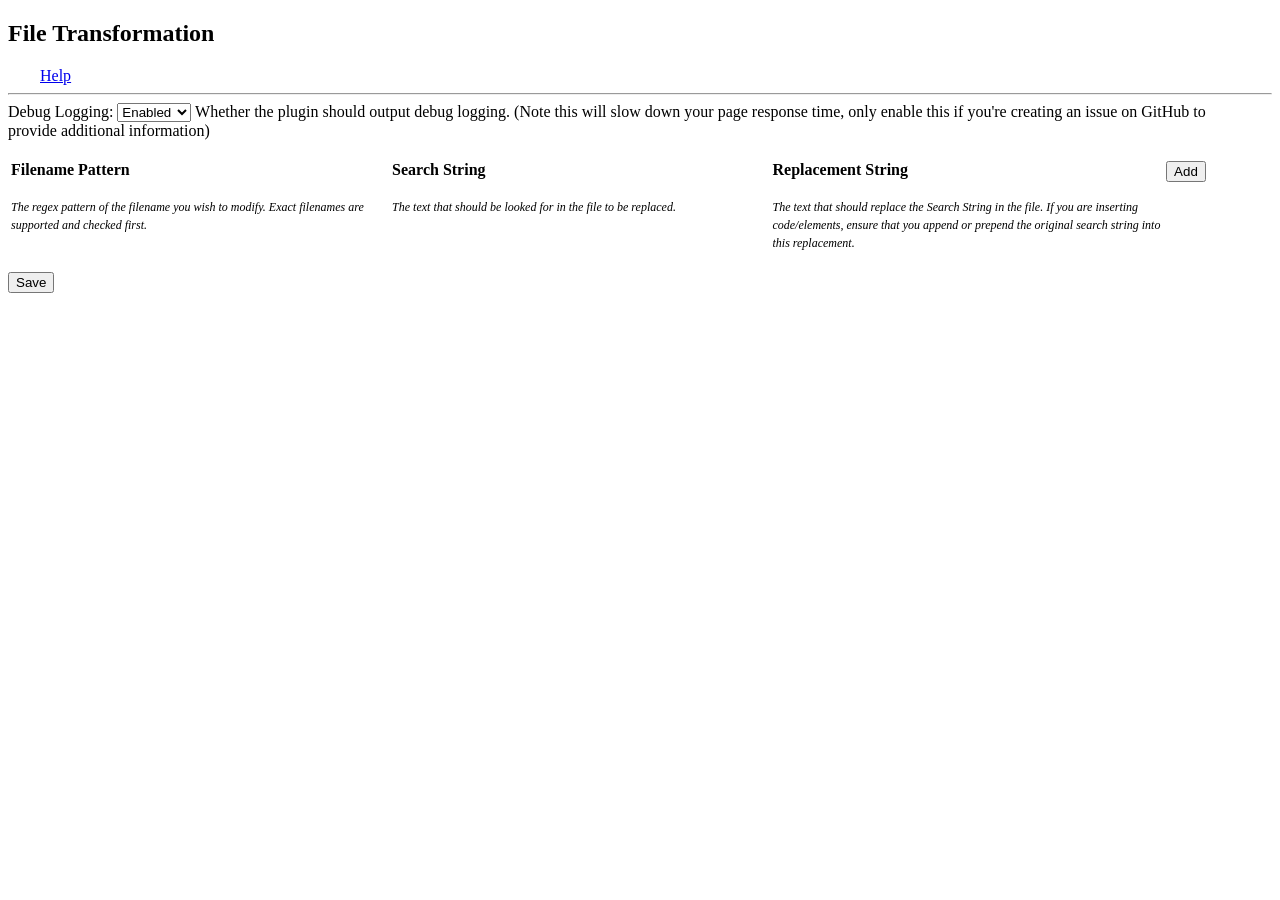
<file: jellyfin-plugin-file-transformation-main/Jellyfin.Plugin.FileTransformation/Configuration/config.html>
﻿<!DOCTYPE html>
<html lang="en" xmlns="http://www.w3.org/1999/html">
<head>
    <title>File Transformation</title>
</head>
<body>
<div data-role="page" id="fileTransformationConfigurationPage" class="page type-interior pluginConfigurationPage fullWidthContent">
    <div class="content-primary">
        <div class="verticalSection">
            <div class="sectionTitleContainer">
                <h2 class="sectionTitle">File Transformation</h2>
                <a is="emby-linkbutton" class="raised raised-mini" style="margin-left: 2em;" target="_blank"
                   href="https://github.com/IAmParadox27/jellyfin-plugin-file-transformation">
                    <i class="md-icon button-icon button-icon-left secondaryText"></i>
                    <span>Help</span>
                </a>
            </div>
        </div>
        <hr class="solid">

        <!-- Might need to revisit the 95% here to make it responsive --> 
        <form class="fileTransformationConfigurationForm" style="max-width: 95%">
            <div id="configurationWrapper">
                <div class="inputContainer">
                    <span>Debug Logging: </span>
                    <select is="emby-select" class="emby-select-withcolor emby-select" data-id="debugLoggingSelect">
                        <option value="Enabled">Enabled</option>
                        <option value="Disabled">Disabled</option>
                    </select>
                    <span>Whether the plugin should output debug logging. (Note this will slow down your page response time, only enable this if you're creating an issue on GitHub to provide additional information)</span>
                </div>
            </div>
            <br />
            <table>
                <thead>
                    <tr>
                        <th style="vertical-align: top;width: 33%;text-align: left;">Filename Pattern<br/><br /><span style="font-size: 75%; font-weight: normal; font-style: italic;">The regex pattern of the filename you wish to modify. <i>Exact filenames are supported and checked first.</i></span></th>
                        <th style="vertical-align: top;width: 33%;text-align: left;">Search String<br/><br/><span style="font-size: 75%; font-weight: normal; font-style: italic;">The text that should be looked for in the file to be replaced.</span></th>
                        <th style="vertical-align: top;width: 34%;text-align: left;">Replacement String<br/><br/><span style="font-size: 75%; font-weight: normal; font-style: italic;">The text that should replace the Search String in the file.  If you are inserting code/elements, ensure that you append or prepend the original search string into this replacement.</span></th>
                        <th style="vertical-align: top;text-align: right;"><button is="emby-button" id="add-custom-button" type="button" class="raised button-submit block">Add</button></th>
                    </tr>
                </thead>
                <tbody id="configs-host"></tbody>
            </table>
            <br />
            <button id="saveConfig" is="emby-button" type="submit" class="raised button-submit block">
                <span>Save</span>
            </button>
        </form>
    </div>
    <template id="pluginConfiguredTransformationTemplate">
        <tr>
            <td style="vertical-align: top">
                <input class="emby-input" type="text" data-id="txtFilenamePattern" />
                <input type="hidden" data-id="metaTransformationId" />
            </td>
            <td style="vertical-align: top">
                <textarea style="font-family: 'Courier New', monospace;display:block;resize: vertical" class="emby-textarea emby-input" data-id="txtSearchString"></textarea>
            </td>
            <td style="vertical-align: top">
                <textarea style="font-family: 'Courier New', monospace;display:block;resize: vertical" class="emby-textarea emby-input" data-id="txtReplaceString"></textarea>
            </td>
            <td style="vertical-align: top;text-align: right;"><button is="emby-button" data-id="remove-button" type="button" class="raised button-submit block">Remove</button></td>
        </tr>
    </template>
    <script type="text/javascript">
        if (typeof crypto.randomUUID == 'undefined') {
            crypto.randomUUID = function() {
                const randomBytes = new Uint8Array(16);
            
                crypto.getRandomValues(randomBytes);
            
                randomBytes[6] = (randomBytes[6] & 0x0f) | 0x40;
                randomBytes[8] = (randomBytes[8] & 0x3f) | 0x80;
            
                const hex = Array.from(randomBytes)
                    .map(byte => byte.toString(16).padStart(2, '0'));
            
                return [
                    hex.slice(0, 4).join(''),
                    hex.slice(4, 6).join(''),
                    hex.slice(6, 8).join(''),
                    hex.slice(8, 10).join(''),
                    hex.slice(10, 16).join('')
                ].join('-');
            }
        }
        if (typeof FileTransformation == 'undefined') {
            
            const FileTransformation = {
                pluginId: "5e87cc92-571a-4d8d-8d98-d2d4147f9f90",
                configurationWrapper: document.querySelector("#configurationWrapper"),
                configsHost: document.querySelector("#configs-host"),

                btnSave: document.querySelector("#saveConfig"),
                btnAddCustom: document.querySelector("#add-custom-button"),

                saveConfig: function (e) {
                    e.preventDefault();
                    Dashboard.showLoadingMsg();
                    
                    let transformations = [];
                    
                    document.querySelectorAll("#configs-host tr").forEach(function (tr) {
                        const metaTransformationId = tr.querySelector("[data-id=metaTransformationId]").value;
                        const filenamePattern = tr.querySelector("[data-id=txtFilenamePattern]").value;
                        const searchString = tr.querySelector("[data-id=txtSearchString]").value;
                        const replaceString = tr.querySelector("[data-id=txtReplaceString]").value;
                        
                        transformations.push({
                            Id: metaTransformationId,
                            FilenamePattern: filenamePattern,
                            SearchText: searchString,
                            ReplaceText: replaceString
                        })
                    })
                    
                    const config = {
                        DebugLoggingState: document.querySelector("[data-id=debugLoggingSelect]").value,
                        Transformations: transformations
                    };

                    window.ApiClient.updatePluginConfiguration(FileTransformation.pluginId, config)
                        .then(Dashboard.processPluginConfigurationUpdateResult)
                        .catch(function (error) {
                            console.error(error);
                        })
                        .finally(function () {
                            Dashboard.hideLoadingMsg();
                        });
                },
                loadConfig: function () {
                    Dashboard.showLoadingMsg();
                    window.ApiClient.getPluginConfiguration(FileTransformation.pluginId)
                        .then(function (config) {
                            document.querySelector("[data-id=debugLoggingSelect]").value = config.DebugLoggingState;
                            
                            config.Transformations.forEach(FileTransformation.addNewConfig);
                        })
                        .catch(function (error) {
                            console.error(error);
                        })
                        .finally(function () {
                            Dashboard.hideLoadingMsg();
                        });
                },
                addNewConfig: function (config = undefined) {
                    if (config === undefined) {
                        config = {
                            Id: crypto.randomUUID(),
                            FilenamePattern: "",
                            SearchText: "",
                            ReplaceText: ""
                        };
                    }
                    
                    const template = document.querySelector("#pluginConfiguredTransformationTemplate");
                    const clone = template.content.cloneNode(true);
                    clone.querySelector("[data-id=metaTransformationId]").value = config.Id;
                    clone.querySelector("[data-id=txtFilenamePattern]").value = config.FilenamePattern;
                    clone.querySelector("[data-id=txtSearchString]").value = config.SearchText;
                    clone.querySelector("[data-id=txtReplaceString]").value = config.ReplaceText;
                    
                    clone.querySelector("[data-id=remove-button]").addEventListener("click", FileTransformation.removeConfig);
                    
                    FileTransformation.configsHost.appendChild(clone);
                },
                removeConfig: function (e) {
                    FileTransformation.configsHost.removeChild(e.target.closest("tr"));
                },
                addNewConfigEvent: function (e) {
                    e.preventDefault();
                    FileTransformation.addNewConfig();
                },
                init: function () {
                    FileTransformation.btnSave.addEventListener("click", FileTransformation.saveConfig);
                    FileTransformation.btnAddCustom.addEventListener("click", FileTransformation.addNewConfigEvent);
                    FileTransformation.loadConfig();
                }
            }

            // view.addEventListener("viewshow", function (e) {
            document.querySelector('#fileTransformationConfigurationPage').addEventListener("pageshow", function () {
                FileTransformation.init();
            });
        }
    </script>
</div>
</body>
</html>
</file>
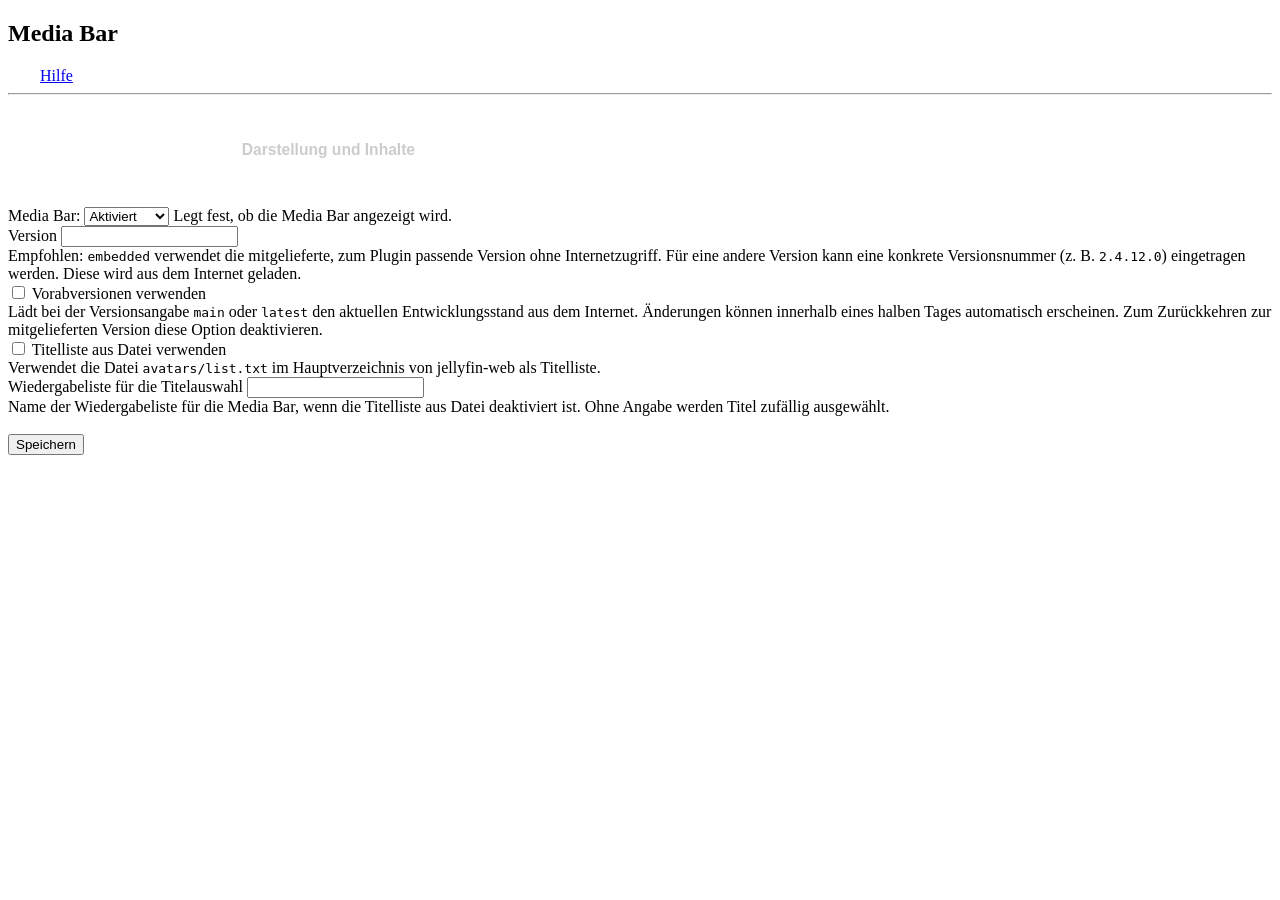
<file: jellyfin-plugin-media-bar-main/Jellyfin.Plugin.MediaBar/Configuration/config.html>
<!DOCTYPE html>
<html lang="de" xmlns="http://www.w3.org/1999/html">
<head>
    <title>Media Bar</title>
</head>
<body>
<div data-role="page" id="mediaBarConfigurationPage" class="page type-interior pluginConfigurationPage fullWidthContent">
    <div class="content-primary">
        <div class="verticalSection">
            <div class="sectionTitleContainer">
                <h2 class="sectionTitle">Media Bar</h2>
                <a is="emby-linkbutton" class="raised raised-mini" style="margin-left: 2em;" target="_blank"
                   href="https://github.com/IAmParadox27/jellyfin-plugin-media-bar">
                    <i class="md-icon button-icon button-icon-left secondaryText"></i>
                    <span>Hilfe</span>
                </a>
            </div>
        </div>
        <hr class="solid" style="margin-bottom: 1.5em;">
        <div style="margin-bottom: 1.5em;">
            <button class="jellyfin-tab-button active" data-tab="general" style="background: none; border: none; color: #fff; cursor: pointer; transition: color 0.3s, border-bottom 0.3s; border-bottom: 2px solid #fff; padding: 0.5em 1em;"><h3>Allgemeine Einstellungen</h3></button>
            <button class="jellyfin-tab-button" data-tab="web-config" style="background: none; border: none; color: #ccc; cursor: pointer; transition: color 0.3s, border-bottom 0.3s; border-bottom: 2px solid transparent; padding: 0.5em 1em;"><h3>Darstellung und Inhalte</h3></button>
        </div>

        <form class="mediaBarConfigurationForm">
            <div id="general" class="jellyfin-tab-content active" style="display: block;">
                <div id="configurationWrapper">
                    <div class="inputContainer">
                        <span>Media Bar: </span>
                        <select is="emby-select" class="emby-select-withcolor emby-select" data-id="enabledSelect">
                            <option value="Enabled">Aktiviert</option>
                            <option value="Disabled">Deaktiviert</option>
                        </select>
                        <span>Legt fest, ob die Media Bar angezeigt wird.</span>
                    </div>
                    <div class="inputContainer">
                        <label class="inputLabel inputLabelUnfocused" for="txtVersionString">Version</label>
                        <label class="inputLabel inputLabel-float inputLabelUnfocused" for="txtVersionString"></label>
                        <input id="txtVersionString" type="text" is="emby-input" class="emby-input" data-id="txtVersionString" />
                        <div class="fieldDescription">Empfohlen: <code>embedded</code> verwendet die mitgelieferte, zum Plugin passende Version ohne Internetzugriff. Für eine andere Version kann eine konkrete Versionsnummer (z. B. <code>2.4.12.0</code>) eingetragen werden. Diese wird aus dem Internet geladen.</div>
                    </div>
                    <div class="checkboxContainer checkboxContainer-withDescription">
                        <label class="emby-checkbox-label">
                            <input type="checkbox" id="chkAllowUnpinnedRefs" is="emby-checkbox" class="emby-checkbox" data-id="chkAllowUnpinnedRefs" />
                            <span class="checkboxLabel">Vorabversionen verwenden</span>
                            <span class="checkboxOutline">
                                <span class="material-icons checkboxIcon checkboxIcon-checked check" aria-hidden="true"></span>
                                <span class="material-icons checkboxIcon checkboxIcon-unchecked " aria-hidden="true"></span>
                            </span>
                        </label>
                        <div class="fieldDescription">Lädt bei der Versionsangabe <code>main</code> oder <code>latest</code> den aktuellen Entwicklungsstand aus dem Internet. Änderungen können innerhalb eines halben Tages automatisch erscheinen. Zum Zurückkehren zur mitgelieferten Version diese Option deaktivieren.</div>
                    </div>
                    <div class="checkboxContainer checkboxContainer-withDescription">
                        <label class="emby-checkbox-label">
                            <input type="checkbox" id="chkUseAvatarsFile" is="emby-checkbox" class="emby-checkbox" data-id="chkUseAvatarsFile" />
                            <span class="checkboxLabel">Titelliste aus Datei verwenden</span>
                            <span class="checkboxOutline">
                                <span class="material-icons checkboxIcon checkboxIcon-checked check" aria-hidden="true"></span>
                                <span class="material-icons checkboxIcon checkboxIcon-unchecked " aria-hidden="true"></span>
                            </span>
                        </label>
                        <div class="fieldDescription">Verwendet die Datei <code>avatars/list.txt</code> im Hauptverzeichnis von jellyfin-web als Titelliste.</div>
                    </div>
                    <div class="inputContainer">
                        <label class="inputLabel inputLabelUnfocused" for="txtAvatarsPlaylist">Wiedergabeliste für die Titelauswahl</label>
                        <label class="inputLabel inputLabel-float inputLabelUnfocused" for="txtAvatarsPlaylist"></label>
                        <input id="txtAvatarsPlaylist" type="text" is="emby-input" class="emby-input" data-id="txtAvatarsPlaylist" />
                        <div class="fieldDescription">Name der Wiedergabeliste für die Media Bar, wenn die Titelliste aus Datei deaktiviert ist. Ohne Angabe werden Titel zufällig ausgewählt.</div>
                    </div>
                </div>
            </div>
            <div id="web-config" class="jellyfin-tab-content" style="display: none;">
                <div>
                    <div class="inputContainer">
                        <label class="inputLabel" for="selectionMode">Inhaltsauswahl</label>
                        <select id="selectionMode" data-id="selectionMode" is="emby-select" class="emby-select">
                            <option value="Client">Nutzerauswahl / Wiedergabeliste</option>
                            <option value="Random">Zufällig (serverseitig)</option>
                            <option value="Latest">Zuletzt hinzugefügt (neueste zuerst)</option>
                        </select>
                        <div class="fieldDescription">Serverseitige Modi und saisonale Empfehlungen haben Vorrang vor der lokalen Auswahl von Kategorie, Bibliotheken und Anzahl. Wiedergabelisten und list.txt werden dabei nicht verwendet. Nach dem Speichern die App neu starten oder die Seite neu laden.</div>
                    </div>
                    <div class="inputContainer">
                        <label class="inputLabel" for="seasonalTheme">Saisonale Empfehlungen</label>
                        <select id="seasonalTheme" data-id="seasonalTheme" is="emby-select" class="emby-select">
                            <option value="None">Aus</option>
                            <option value="Halloween">Halloween</option>
                            <option value="Christmas">Weihnachten</option>
                        </select>
                        <div class="fieldDescription">Halloween: Genre „Horror“ oder Schlagwort „Halloween“. Weihnachten: Schlagwörter oder Genres „Christmas“, „Weihnachten“ oder „Xmas“. Anzahl, Kategorie und Bibliotheken werden unten festgelegt. Empfehlungen und Girlande sind nur im Zeitraum der gewählten Saison aktiv. Wenn Jelly+ geladen ist, gelten dessen Datumsregeln. Ohne Jelly+ gilt Halloween vom 1. bis 31. Oktober und Weihnachten vom 1. bis 31. Dezember. Maßgeblich ist das Serverdatum. Außerhalb der Saison wird die normale Auswahl angezeigt. Innerhalb der Saison werden auch bereits gesehene Titel berücksichtigt; ohne passende Titel bleibt die Media Bar leer. Offene Seiten prüfen die Saison regelmäßig und bei Rückkehr zum Tab.</div>
                    </div>
                    <div class="checkboxContainer checkboxContainer-withDescription">
                        <label><input id="enableSeasonalGarland" type="checkbox" is="emby-checkbox" /><span>Animierte saisonale Girlande anzeigen</span></label>
                        <div class="fieldDescription">Unabhängig von den saisonalen Empfehlungen abschaltbar. Die Girlande erscheint nur im Weblayout innerhalb der gewählten Saison, niemals im TV-Modus oder auf webOS.</div>
                    </div>
                    <div class="inputContainer">
                        <label class="inputLabel" for="itemCount">Anzahl der Titel</label>
                        <input id="itemCount" data-id="itemCount" type="number" min="1" max="500" step="1" required is="emby-input" class="emby-input" />
                        <div class="fieldDescription">Maximale Gesamtzahl über alle ausgewählten Bibliotheken in serverseitigen und saisonalen Modi. „Zuletzt hinzugefügt“ berücksichtigt auch gesehene Titel und Titel ohne Logo.</div>
                    </div>
                    <div class="inputContainer">
                        <label class="inputLabel" for="mediaCategory">Kategorie</label>
                        <select id="mediaCategory" data-id="mediaCategory" is="emby-select" class="emby-select">
                            <option value="All">Filme und Serien</option>
                            <option value="Movies">Nur Filme</option>
                            <option value="Series">Nur Serien</option>
                        </select>
                        <div class="fieldDescription">Bei Serien zählt das Hinzufügen der Serie, nicht das Datum ihrer neuesten Folge.</div>
                    </div>
                    <div class="inputContainer">
                        <label class="inputLabel" for="libraryNames">Bibliotheken (ein Name pro Zeile)</label>
                        <textarea id="libraryNames" data-id="libraryNames" rows="4" class="emby-input"></textarea>
                        <div class="fieldDescription">Optional: Bibliotheksnamen, z. B. Filme oder Kinder. Leer bedeutet alle Bibliotheken, auf die der angemeldete Nutzer zugreifen darf. Nicht verfügbare Bibliotheken werden übersprungen. Ohne Treffer wird keine Media Bar angezeigt.</div>
                    </div>
                    <div class="inputContainer">
                        <label class="inputLabel" for="tvHeightPercent">Höhe im TV-Modus (% der Bildschirmhöhe)</label>
                        <input id="tvHeightPercent" data-id="tvHeightPercent" type="number" min="30" max="60" step="1" required is="emby-input" class="emby-input" />
                        <div class="fieldDescription">Standard: 50 %. Gilt für das TV-Layout von Jellyfin und LG webOS. Im TV-Modus wird eine kompakte Ansicht ohne Inhaltsbeschreibung verwendet.</div>
                    </div>
                    <div class="inputContainer">
                        <label class="inputLabel inputLabelUnfocused" for="numShuffleInterval">Anzeigedauer pro Titel</label>
                        <label class="inputLabel inputLabel-float inputLabelUnfocused" for="numShuffleInterval"></label>
                        <input id="numShuffleInterval" type="number" is="emby-input" class="emby-input" data-id="numShuffleInterval" />
                        <div class="fieldDescription">Zeit bis zum nächsten Titel in Millisekunden. -1 verwendet den Standardwert.</div>
                    </div>
                    <div class="inputContainer">
                        <label class="inputLabel inputLabelUnfocused" for="numRetryInterval">Wartezeit vor erneutem Versuch</label>
                        <label class="inputLabel inputLabel-float inputLabelUnfocused" for="numRetryInterval"></label>
                        <input id="numRetryInterval" type="number" is="emby-input" class="emby-input" data-id="numRetryInterval" />
                        <div class="fieldDescription">Wartezeit in Millisekunden nach einer fehlgeschlagenen Initialisierung. -1 verwendet den Standardwert.</div>
                    </div>
                    <div class="inputContainer">
                        <label class="inputLabel inputLabelUnfocused" for="numMinSwipeDistance">Mindeststrecke beim Wischen</label>
                        <label class="inputLabel inputLabel-float inputLabelUnfocused" for="numMinSwipeDistance"></label>
                        <input id="numMinSwipeDistance" type="number" is="emby-input" class="emby-input" data-id="numMinSwipeDistance" />
                        <div class="fieldDescription">Wischstrecke in Pixeln zum Wechseln zum nächsten oder vorherigen Titel. -1 verwendet den Standardwert.</div>
                    </div>
                    <div class="inputContainer">
                        <label class="inputLabel inputLabelUnfocused" for="numLoadingCheckInterval">Prüfintervall beim Laden</label>
                        <label class="inputLabel inputLabel-float inputLabelUnfocused" for="numLoadingCheckInterval"></label>
                        <input id="numLoadingCheckInterval" type="number" is="emby-input" class="emby-input" data-id="numLoadingCheckInterval" />
                        <div class="fieldDescription">Prüfintervall in Millisekunden für den Ladezustand der Anmeldung und Startseite. -1 verwendet den Standardwert.</div>
                    </div>
                    <div class="inputContainer">
                        <label class="inputLabel inputLabelUnfocused" for="numMaxPlotLength">Maximale Länge der Inhaltsbeschreibung</label>
                        <label class="inputLabel inputLabel-float inputLabelUnfocused" for="numMaxPlotLength"></label>
                        <input id="numMaxPlotLength" type="number" is="emby-input" class="emby-input" data-id="numMaxPlotLength" />
                        <div class="fieldDescription">Längenbegrenzung der Inhaltsbeschreibung. Der verfügbare Platz und die Zeilenbegrenzung des Layouts bestimmen die sichtbare Länge. -1 verwendet den Standardwert.</div>
                    </div>
                    <div class="inputContainer" style="display:none;"><!-- Config variable doesn't seem to be used -->
                        <label class="inputLabel inputLabelUnfocused" for="numMaxMovies">Maximale Anzahl an Filmen</label>
                        <label class="inputLabel inputLabel-float inputLabelUnfocused" for="numMaxMovies"></label>
                        <input id="numMaxMovies" type="number" is="emby-input" class="emby-input" data-id="numMaxMovies" />
                        <div class="fieldDescription">-1 verwendet den Standardwert.</div>
                    </div>
                    <div class="inputContainer" style="display:none;"><!-- Config variable doesn't seem to be used -->
                        <label class="inputLabel inputLabelUnfocused" for="numMaxTvShows">Maximale Anzahl an Serien</label>
                        <label class="inputLabel inputLabel-float inputLabelUnfocused" for="numMaxTvShows"></label>
                        <input id="numMaxTvShows" type="number" is="emby-input" class="emby-input" data-id="numMaxTvShows" />
                        <div class="fieldDescription">-1 verwendet den Standardwert.</div>
                    </div>
                    <div class="inputContainer">
                        <label class="inputLabel inputLabelUnfocused" for="numMaxItems">Maximale Titelanzahl bei Nutzerauswahl</label>
                        <label class="inputLabel inputLabel-float inputLabelUnfocused" for="numMaxItems"></label>
                        <input id="numMaxItems" type="number" is="emby-input" class="emby-input" data-id="numMaxItems" />
                        <div class="fieldDescription">Maximale Anzahl geladener Titel bei Nutzerauswahl. Serverseitige und saisonale Modi verwenden das Feld „Anzahl der Titel“. -1 verwendet den Standardwert.</div>
                    </div>
                    <div class="inputContainer">
                        <label class="inputLabel inputLabelUnfocused" for="numPreloadCount">Vorzuladende Titel</label>
                        <label class="inputLabel inputLabel-float inputLabelUnfocused" for="numPreloadCount"></label>
                        <input id="numPreloadCount" type="number" is="emby-input" class="emby-input" data-id="numPreloadCount" />
                        <div class="fieldDescription">Anzahl der im Voraus geladenen Titel für einen flüssigen Wechsel. -1 verwendet den Standardwert.</div>
                    </div>
                    <div class="inputContainer">
                        <label class="inputLabel inputLabelUnfocused" for="numFadeTransitionDuration">Dauer der Überblendung</label>
                        <label class="inputLabel inputLabel-float inputLabelUnfocused" for="numFadeTransitionDuration"></label>
                        <input id="numFadeTransitionDuration" type="number" is="emby-input" class="emby-input" data-id="numFadeTransitionDuration" />
                        <div class="fieldDescription">Dauer der Überblendung zwischen Titeln in Millisekunden. -1 verwendet den Standardwert.</div>
                    </div>
                    <div class="checkboxContainer checkboxContainer-withDescription" style="margin-bottom: 1.5em;">
                        <label class="emby-checkbox-label">
                            <input data-id="chkSlideAnimationEnabled" id="chkSlideAnimationEnabled" type="checkbox" is="emby-checkbox" class="emby-checkbox">
                            <span class="checkboxLabel">Bewegungseffekte aktivieren</span>
                            <span class="checkboxOutline">
                                <span class="material-icons checkboxIcon checkboxIcon-checked check" aria-hidden="true"></span>
                                <span class="material-icons checkboxIcon checkboxIcon-unchecked " aria-hidden="true"></span>
                            </span>
                        </label>
                        <div class="fieldDescription">Aktiviert den langsamen Zoom der Hintergrundbilder. Dies kann auf schwächeren Geräten die Leistung beeinträchtigen.</div>
                    </div>
                    <div class="checkboxContainer checkboxContainer-withDescription" style="margin-bottom: 1.5em;">
                        <label class="emby-checkbox-label">
                            <input data-id="chkEnableTrailers" id="chkEnableTrailers" type="checkbox" is="emby-checkbox" class="emby-checkbox">
                            <span class="checkboxLabel">Trailer aktivieren</span>
                            <span class="checkboxOutline">
                                <span class="material-icons checkboxIcon checkboxIcon-checked check" aria-hidden="true"></span>
                                <span class="material-icons checkboxIcon checkboxIcon-unchecked " aria-hidden="true"></span>
                            </span>
                        </label>
                        <div class="fieldDescription">Spielt verfügbare Trailer innerhalb der Media Bar ab.</div>
                    </div>
                    <div class="checkboxContainer checkboxContainer-withDescription" style="margin-bottom: 1.5em;">
                        <label class="emby-checkbox-label">
                            <input data-id="chkSyncPageBackdrop" id="chkSyncPageBackdrop" type="checkbox" is="emby-checkbox" class="emby-checkbox">
                            <span class="checkboxLabel">Seitenhintergrund synchronisieren</span>
                            <span class="checkboxOutline">
                                <span class="material-icons checkboxIcon checkboxIcon-checked check" aria-hidden="true"></span>
                                <span class="material-icons checkboxIcon checkboxIcon-unchecked " aria-hidden="true"></span>
                            </span>
                        </label>
                        <div class="fieldDescription">Passt den Seitenhintergrund an den aktuellen Titel der Media Bar an.</div>
                    </div>
                </div>
            </div>
            <br />
            <button id="saveConfig" is="emby-button" type="submit" class="emby-button raised button-submit block">
                <span>Speichern</span>
            </button>
        </form>
    </div>
    <script type="text/javascript">
        if (typeof MediaBarConfig == 'undefined') {
            
            const MediaBarConfig = {
                pluginId: "08f615ea-2107-4f04-89cc-091035f54448",
                configurationWrapper: document.querySelector("#configurationWrapper"),

                btnSave: document.querySelector("#saveConfig"),
                
                setupTabs: function() {
                    const tabs = document.querySelectorAll('.jellyfin-tab-button');
                    const tabContents = document.querySelectorAll('.jellyfin-tab-content');
                    tabs.forEach(tab => {
                        tab.addEventListener('click', () => {
                            tabs.forEach(t => {
                                t.classList.remove('active');
                                t.style.color = '#ccc';
                                t.style.borderBottom = '2px solid transparent';
                            });
                            tab.classList.add('active');
                            tab.style.color = 'var(--primary-accent-color, #fff)';
                            tab.style.borderBottom = '2px solid var(--primary-accent-color, #fff)';
                            tabContents.forEach(content => {
                                content.classList.remove('active');
                                content.style.display = 'none';
                            });
                            const activeTab = document.getElementById(tab.dataset.tab);
                            activeTab.classList.add('active');
                            activeTab.style.display = 'block';
                        });
                    });
                },
                saveConfig: function (e) {
                    e.preventDefault();
                    if (!document.querySelector('#itemCount').reportValidity() ||
                        !document.querySelector('#tvHeightPercent').reportValidity()) return;
                    Dashboard.showLoadingMsg();
                    const config = {
                        Enabled: document.querySelector("[data-id=enabledSelect]").value,
                        UseAvatarsFile: document.querySelector("[data-id=chkUseAvatarsFile]").checked,
                        AllowUnpinnedRefs: document.querySelector("[data-id=chkAllowUnpinnedRefs]").checked,
                        AvatarsPlaylist: document.querySelector("[data-id=txtAvatarsPlaylist]").value,
                        VersionString: document.querySelector("[data-id=txtVersionString]").value,
                        WebConfig: {
                            SelectionMode: document.querySelector('#selectionMode').value,
                            SeasonalTheme: document.querySelector('#seasonalTheme').value,
                            EnableSeasonalGarland: document.querySelector('#enableSeasonalGarland').checked,
                            ItemCount: parseInt(document.querySelector('#itemCount').value, 10),
                            MediaCategory: document.querySelector('#mediaCategory').value,
                            LibraryNames: document.querySelector('#libraryNames').value.split(/\r?\n/).map(name => name.trim()).filter(Boolean),
                            TvHeightPercent: parseInt(document.querySelector('#tvHeightPercent').value, 10),
                            ImageSvgs: {
                                ImdbLogo: null,
                                TomatoLogo: null,
                                FreshTomato: null,
                                RottenTomato: null, 
                            },
                            ShuffleInterval: parseInt(document.querySelector("[data-id=numShuffleInterval]").value, 10),
                            RetryInterval: parseInt(document.querySelector("[data-id=numRetryInterval]").value, 10),
                            MinSwipeDistance: parseInt(document.querySelector("[data-id=numMinSwipeDistance]").value, 10),
                            LoadingCheckInterval: parseInt(document.querySelector("[data-id=numLoadingCheckInterval]").value, 10),
                            MaxPlotLength: parseInt(document.querySelector("[data-id=numMaxPlotLength]").value, 10),
                            MaxMovies: parseInt(document.querySelector("[data-id=numMaxMovies]").value, 10),
                            MaxTvShows: parseInt(document.querySelector("[data-id=numMaxTvShows]").value, 10),
                            MaxItems: parseInt(document.querySelector("[data-id=numMaxItems]").value, 10),
                            PreloadCount: parseInt(document.querySelector("[data-id=numPreloadCount]").value, 10),
                            FadeTransitionDuration: parseInt(document.querySelector("[data-id=numFadeTransitionDuration]").value, 10),
                            SlideAnimationEnabled: document.querySelector("[data-id=chkSlideAnimationEnabled]").checked,
                            EnableTrailers: document.querySelector("[data-id=chkEnableTrailers]").checked,
                            SyncPageBackdrop: document.querySelector("[data-id=chkSyncPageBackdrop]").checked,
                        }
                    };

                    window.ApiClient.updatePluginConfiguration(MediaBarConfig.pluginId, config)
                        .then(Dashboard.processPluginConfigurationUpdateResult)
                        .catch(function (error) {
                            console.error(error);
                        })
                        .finally(function () {
                            Dashboard.hideLoadingMsg();
                        });
                },
                loadConfig: function () {
                    Dashboard.showLoadingMsg();
                    window.ApiClient.getPluginConfiguration(MediaBarConfig.pluginId)
                        .then(function (config) {
                            document.querySelector('#selectionMode').value = config.WebConfig.SelectionMode || 'Client';
                            document.querySelector('#seasonalTheme').value = config.WebConfig.SeasonalTheme || 'None';
                            document.querySelector('#enableSeasonalGarland').checked = config.WebConfig.EnableSeasonalGarland !== false;
                            document.querySelector('#itemCount').value = config.WebConfig.ItemCount || 10;
                            document.querySelector('#mediaCategory').value = config.WebConfig.MediaCategory || 'All';
                            document.querySelector('#libraryNames').value = (config.WebConfig.LibraryNames || []).join('\n');
                            document.querySelector('#tvHeightPercent').value = config.WebConfig.TvHeightPercent || 50;
                            document.querySelector('[data-id=chkSyncPageBackdrop]').checked = config.WebConfig.SyncPageBackdrop;
                            document.querySelector("[data-id=enabledSelect]").value = config.Enabled;
                            document.querySelector("[data-id=chkUseAvatarsFile]").checked = config.UseAvatarsFile;
                            document.querySelector("[data-id=chkAllowUnpinnedRefs]").checked = config.AllowUnpinnedRefs;
                            document.querySelector("[data-id=txtAvatarsPlaylist]").value = config.AvatarsPlaylist;
                            
                            document.querySelector("[data-id=txtVersionString]").value = config.VersionString;
                            
                            document.querySelector("[data-id=numShuffleInterval]").value = config.WebConfig.ShuffleInterval;
                            document.querySelector("[data-id=numRetryInterval]").value = config.WebConfig.RetryInterval;
                            document.querySelector("[data-id=numMinSwipeDistance]").value = config.WebConfig.MinSwipeDistance;
                            document.querySelector("[data-id=numLoadingCheckInterval]").value = config.WebConfig.LoadingCheckInterval;
                            document.querySelector("[data-id=numMaxPlotLength]").value = config.WebConfig.MaxPlotLength;
                            document.querySelector("[data-id=numMaxMovies]").value = config.WebConfig.MaxMovies;
                            document.querySelector("[data-id=numMaxTvShows]").value = config.WebConfig.MaxTvShows;
                            document.querySelector("[data-id=numMaxItems]").value = config.WebConfig.MaxItems;
                            document.querySelector("[data-id=numPreloadCount]").value = config.WebConfig.PreloadCount;
                            document.querySelector("[data-id=numFadeTransitionDuration]").value = config.WebConfig.FadeTransitionDuration;
                            document.querySelector("[data-id=chkSlideAnimationEnabled]").checked = config.WebConfig.SlideAnimationEnabled;
                            document.querySelector("[data-id=chkEnableTrailers]").checked = config.WebConfig.EnableTrailers;
                        })
                        .catch(function (error) {
                            console.error(error);
                        })
                        .finally(function () {
                            Dashboard.hideLoadingMsg();
                        });
                },
                init: function () {
                    MediaBarConfig.setupTabs();
                    
                    MediaBarConfig.btnSave.addEventListener("click", MediaBarConfig.saveConfig);
                    MediaBarConfig.loadConfig();
                }
            }

            // view.addEventListener("viewshow", function (e) {
            document.querySelector('#mediaBarConfigurationPage').addEventListener("pageshow", function () {
                MediaBarConfig.init();
            });
        }
    </script>
</div>
</body>
</html>
</file>
